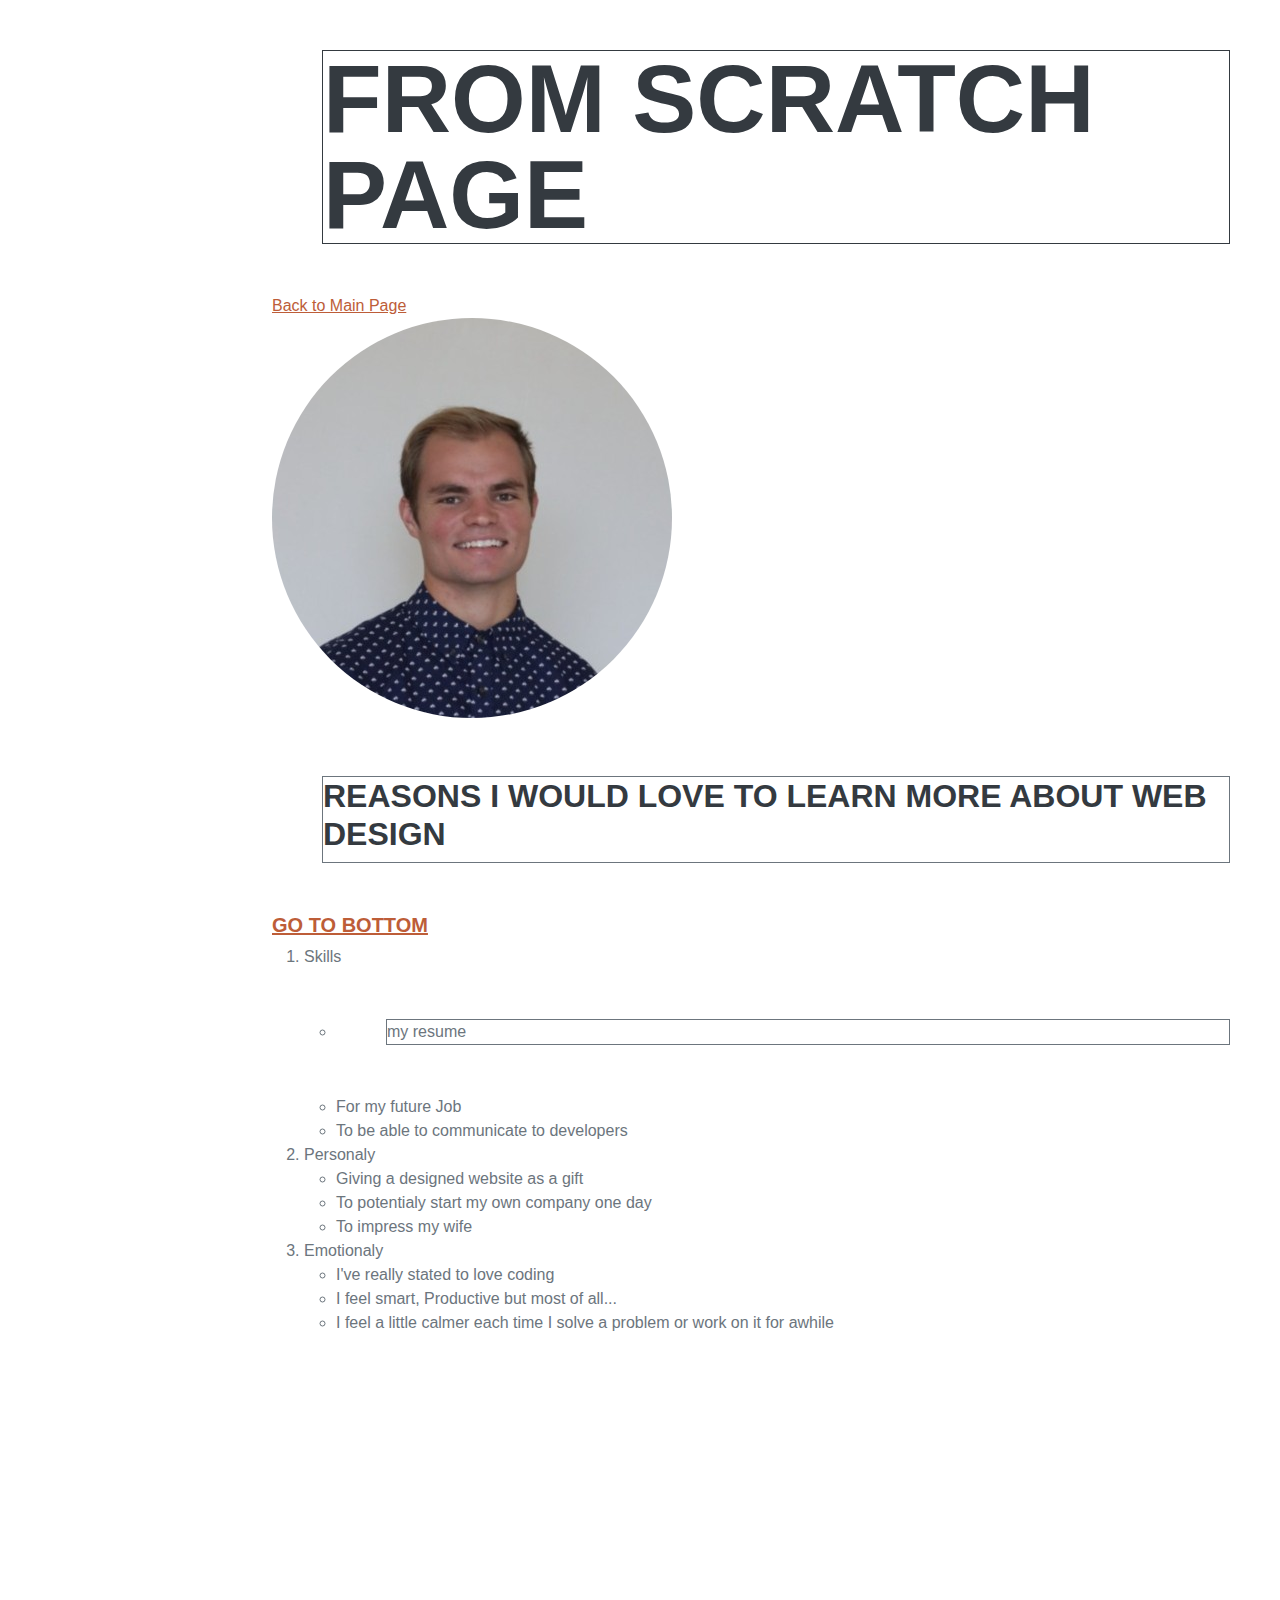
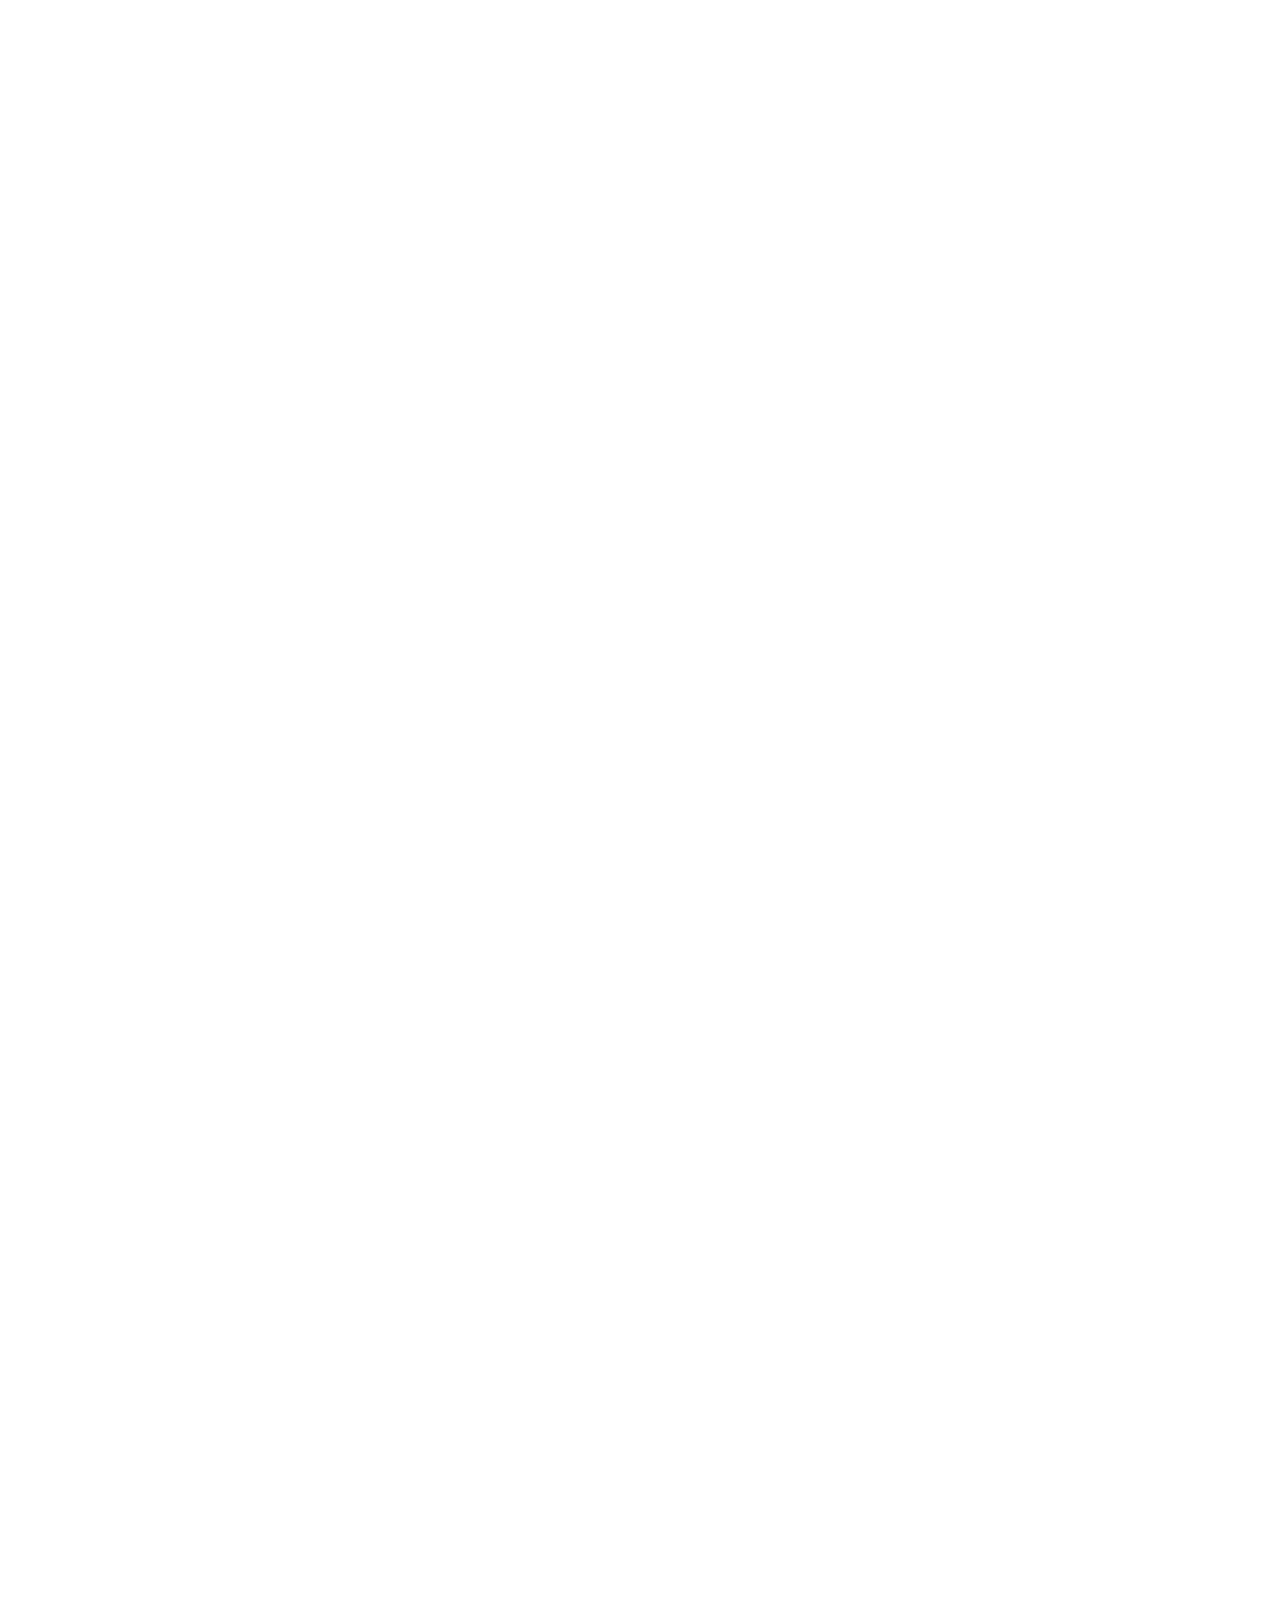
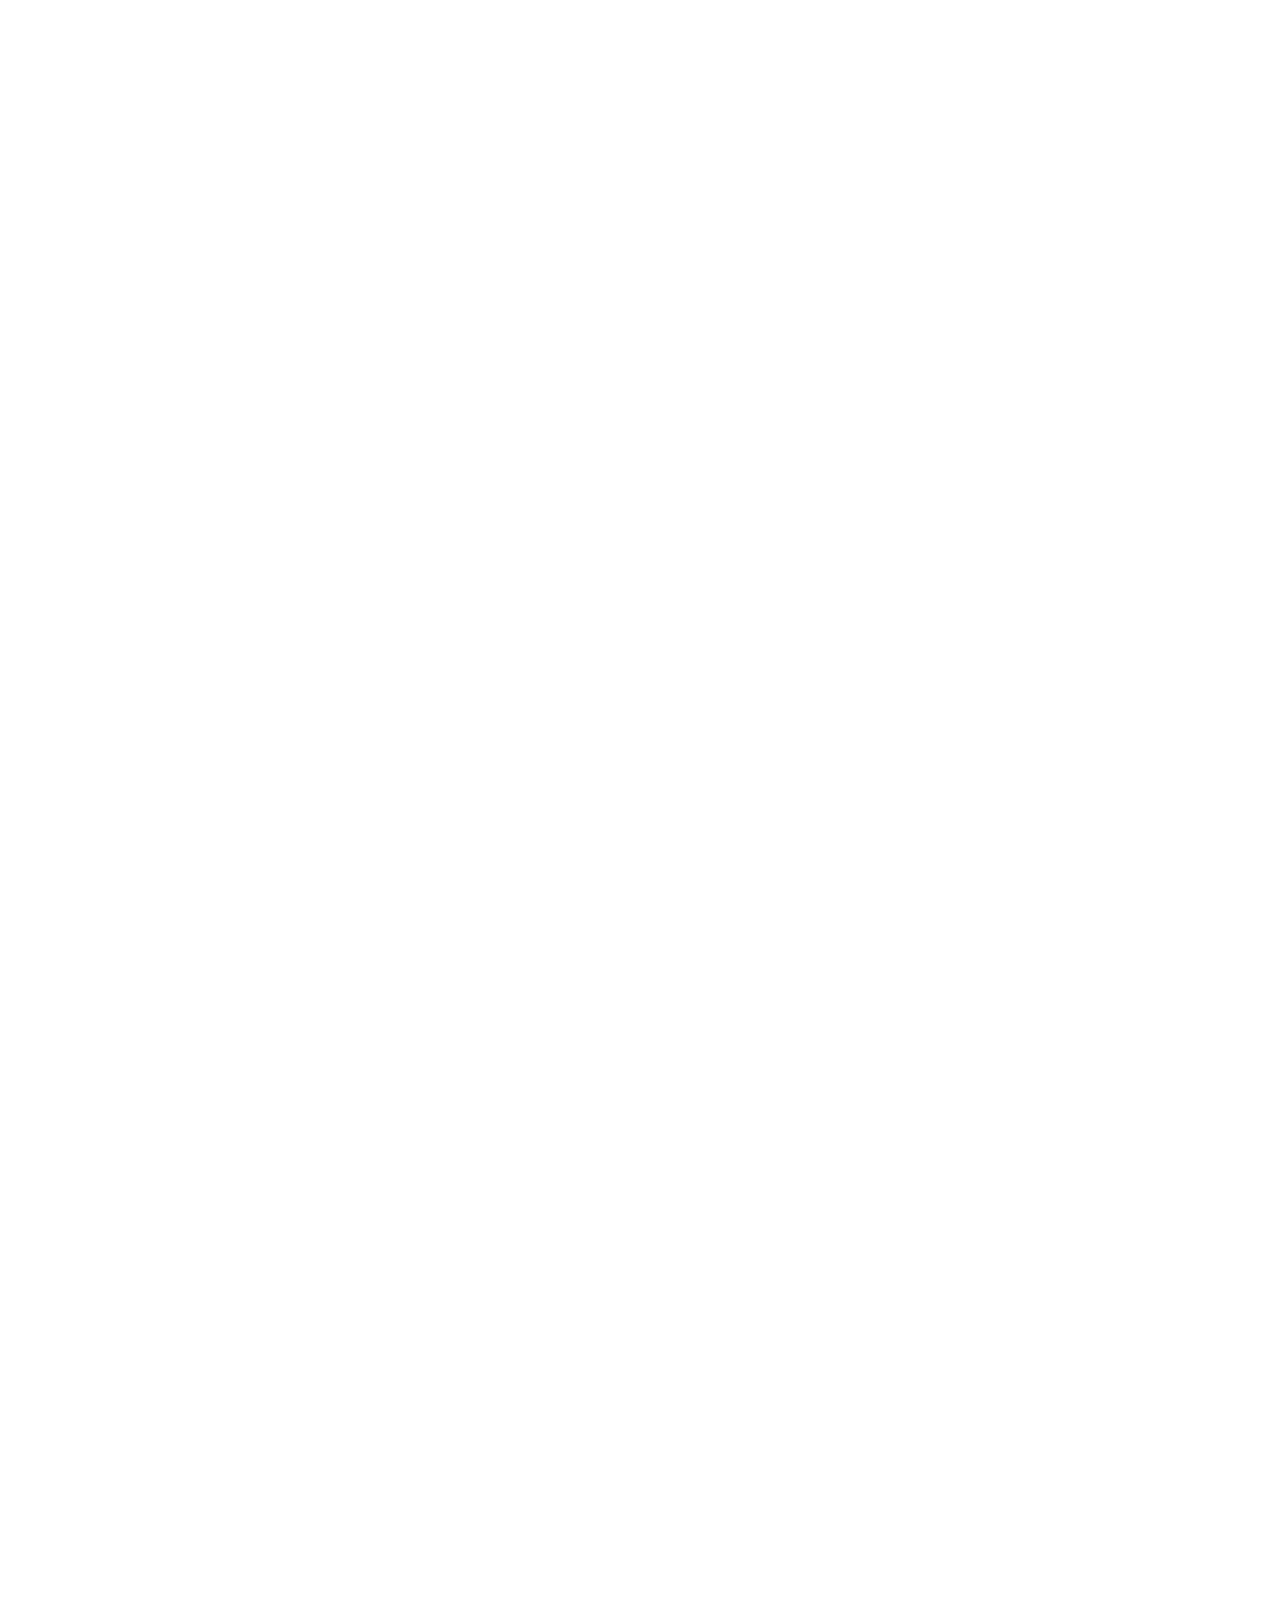
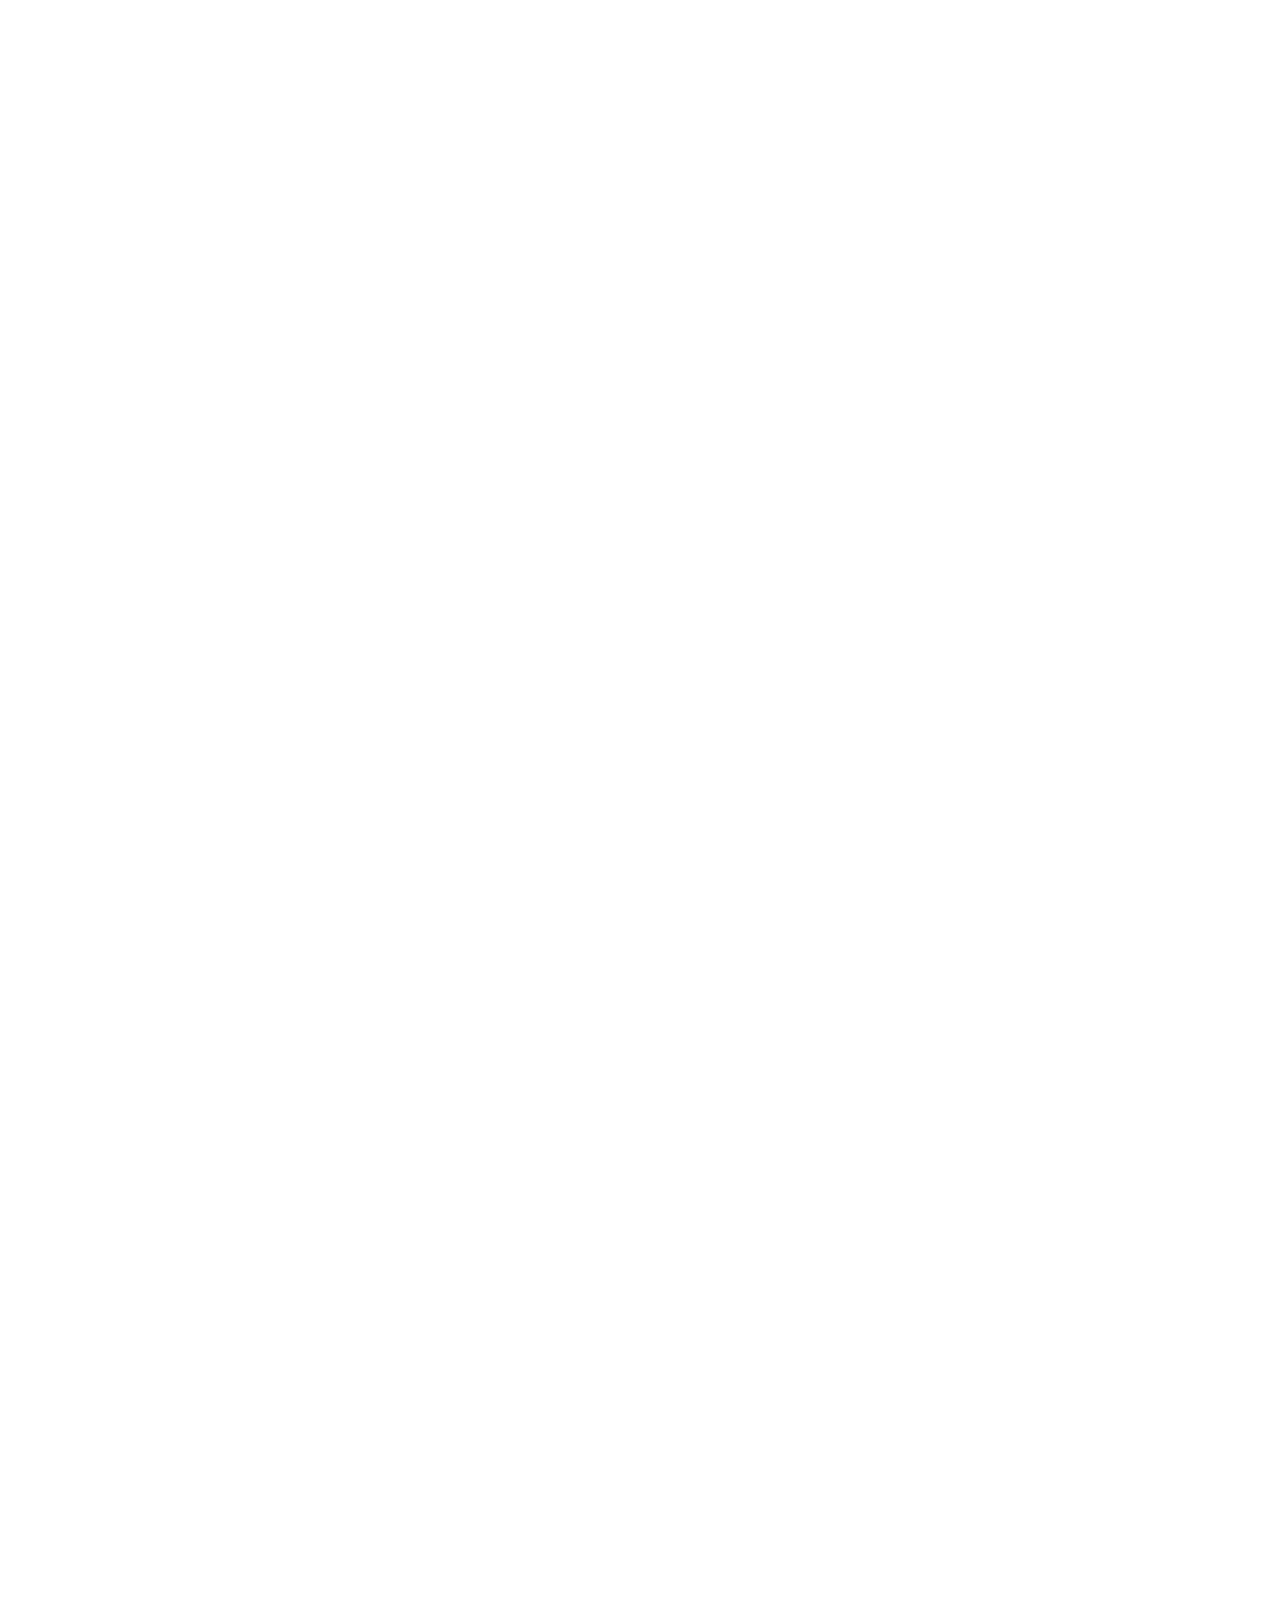
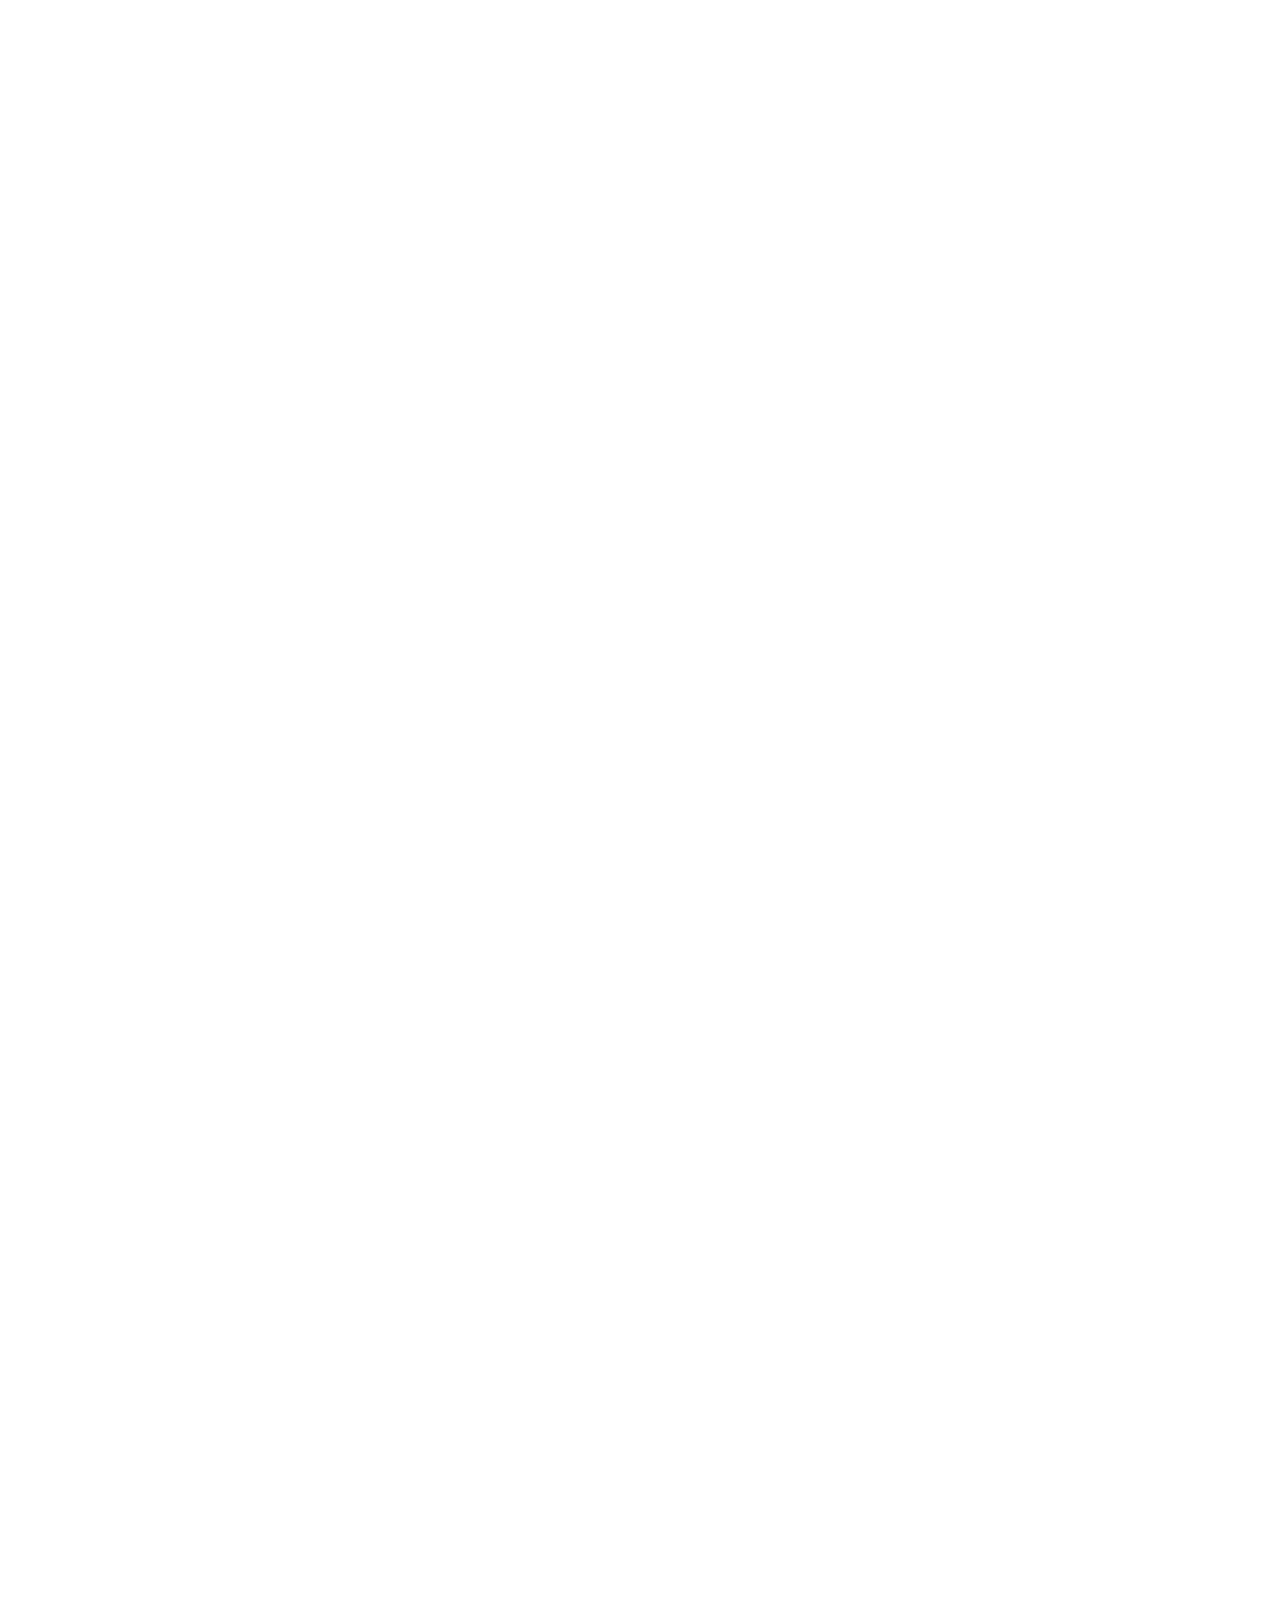
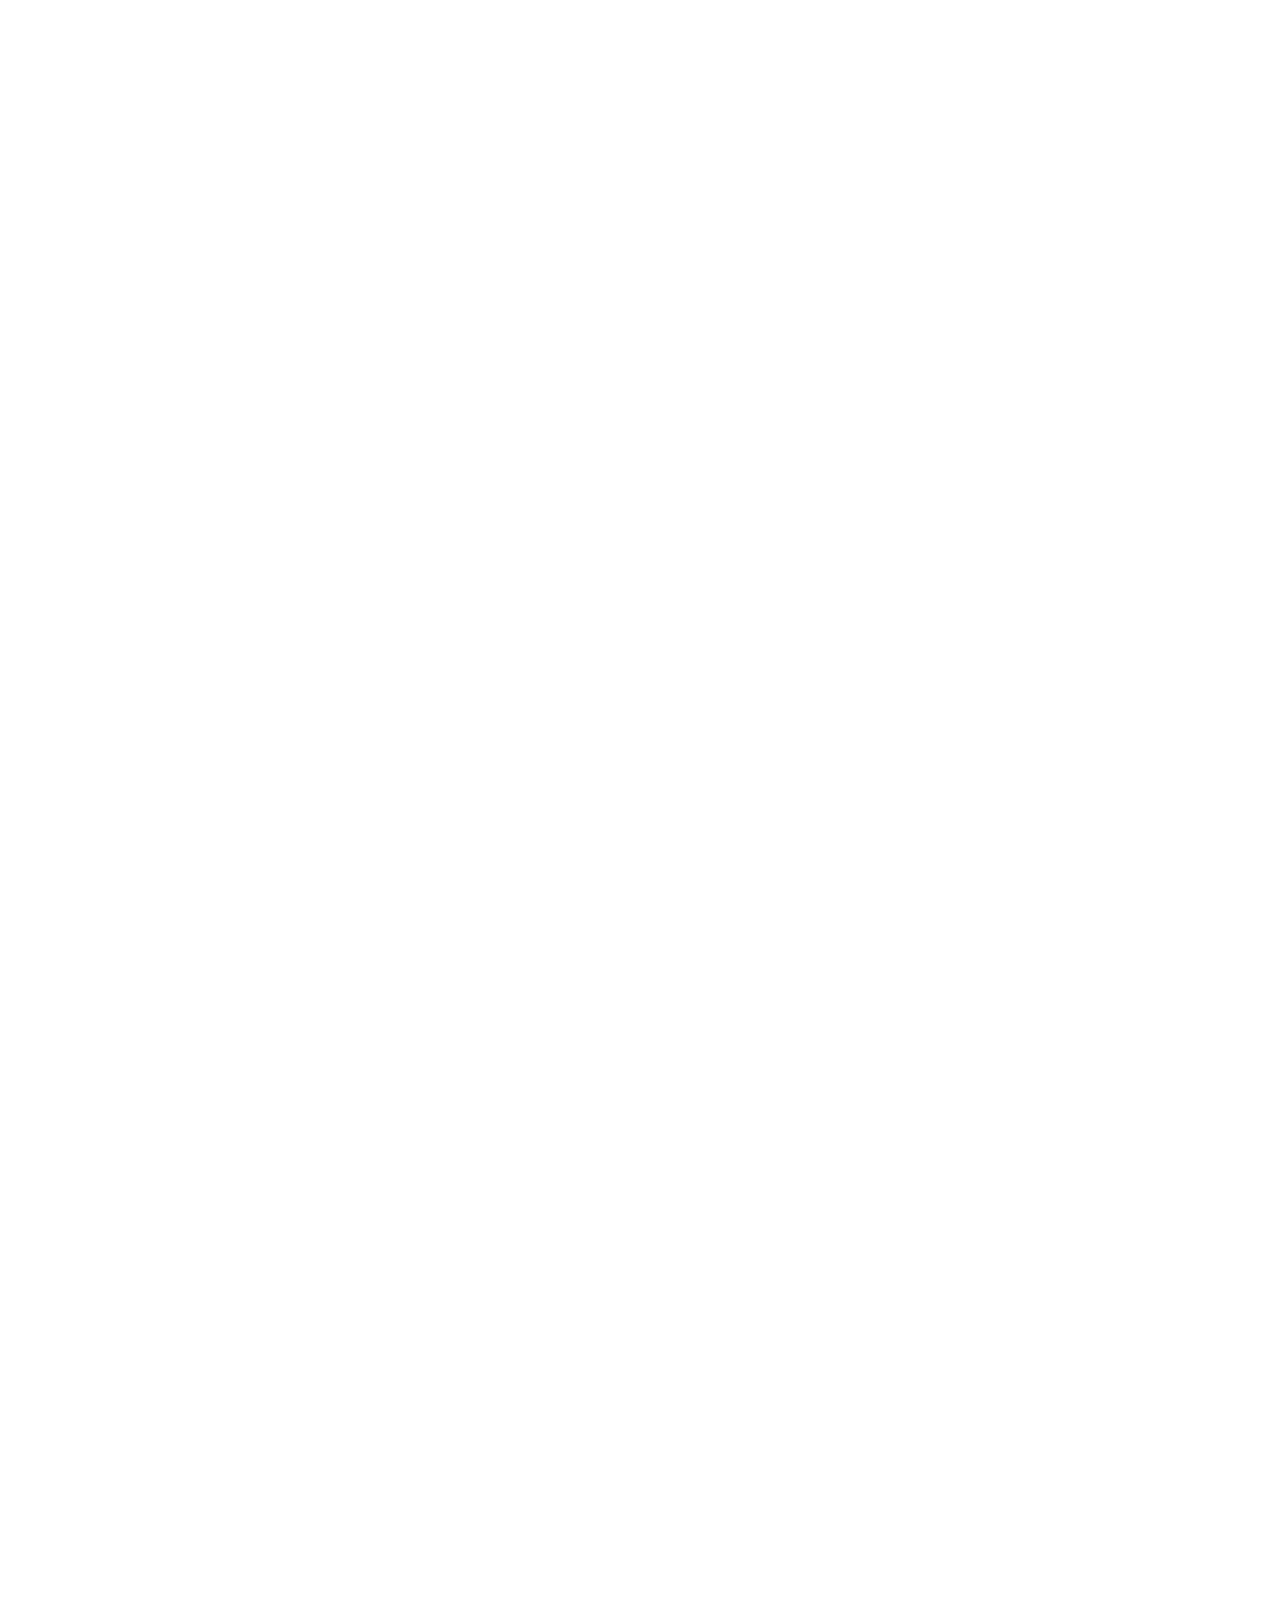
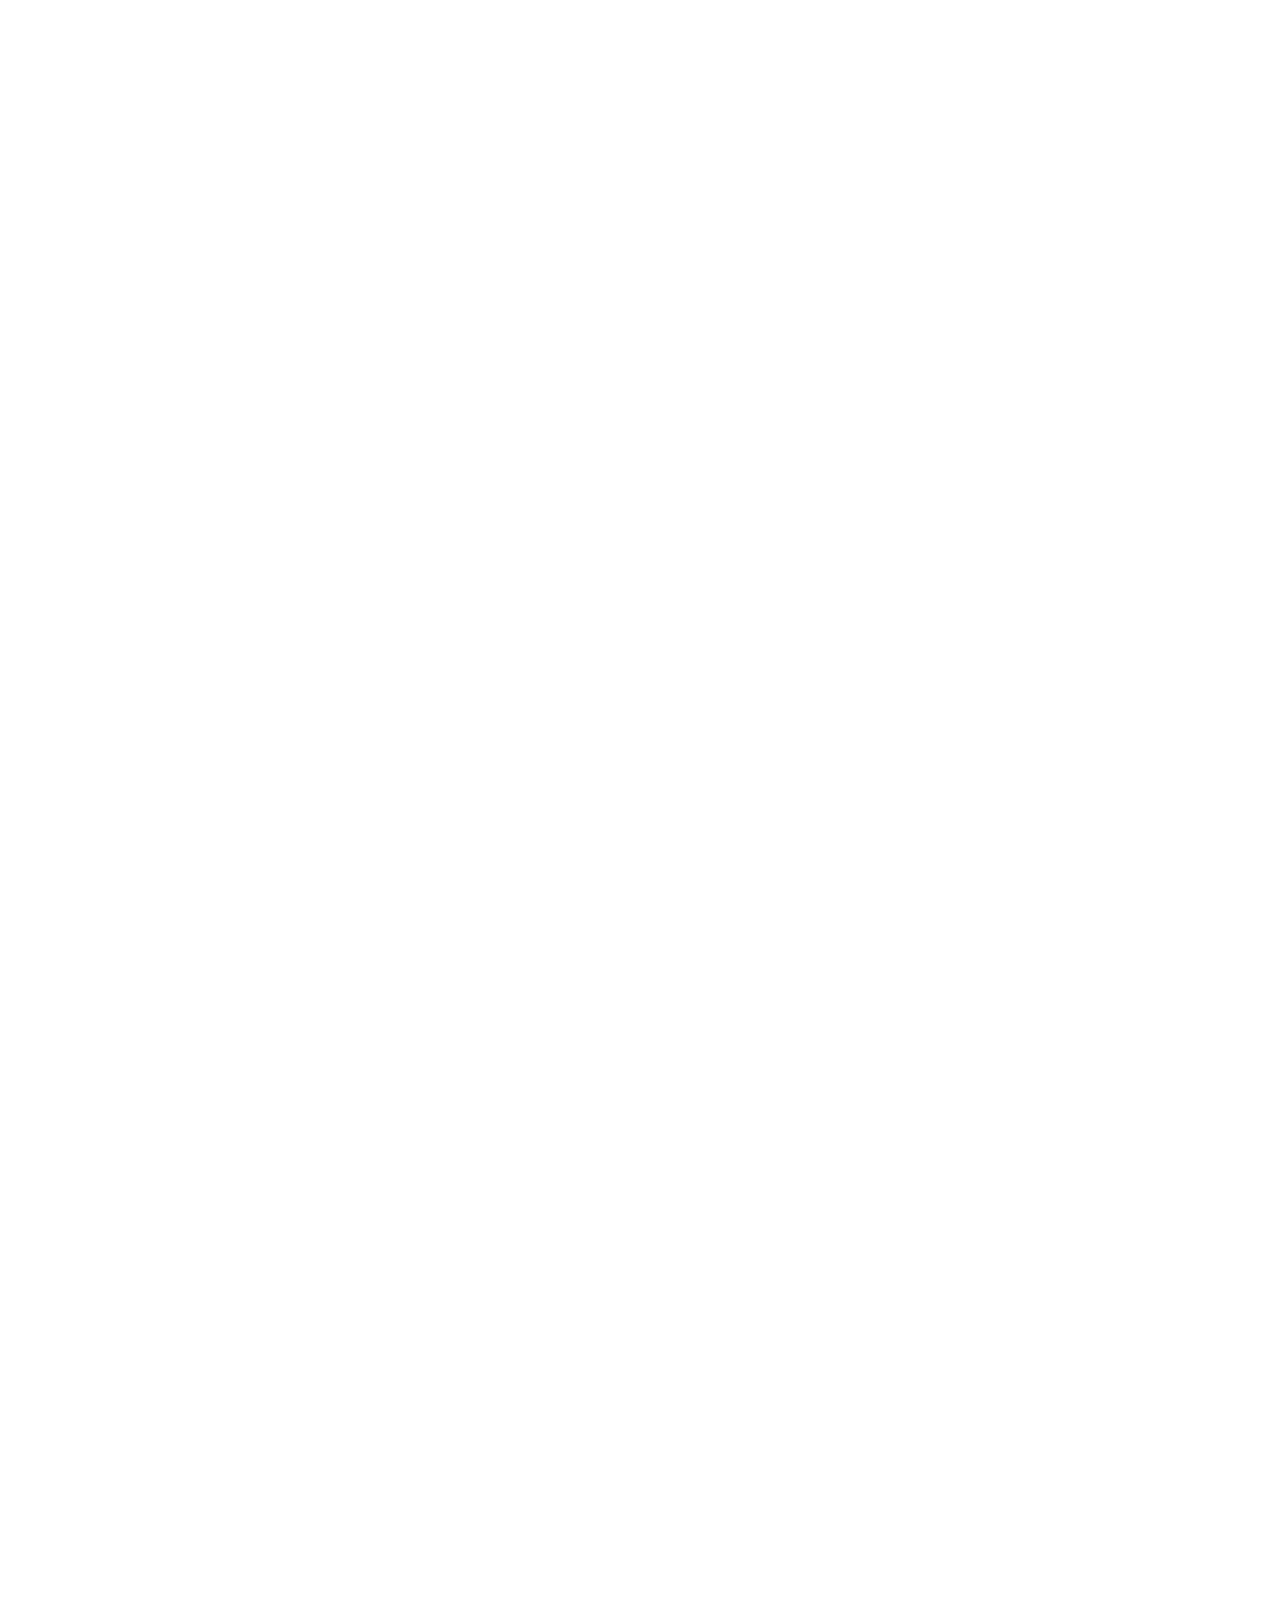
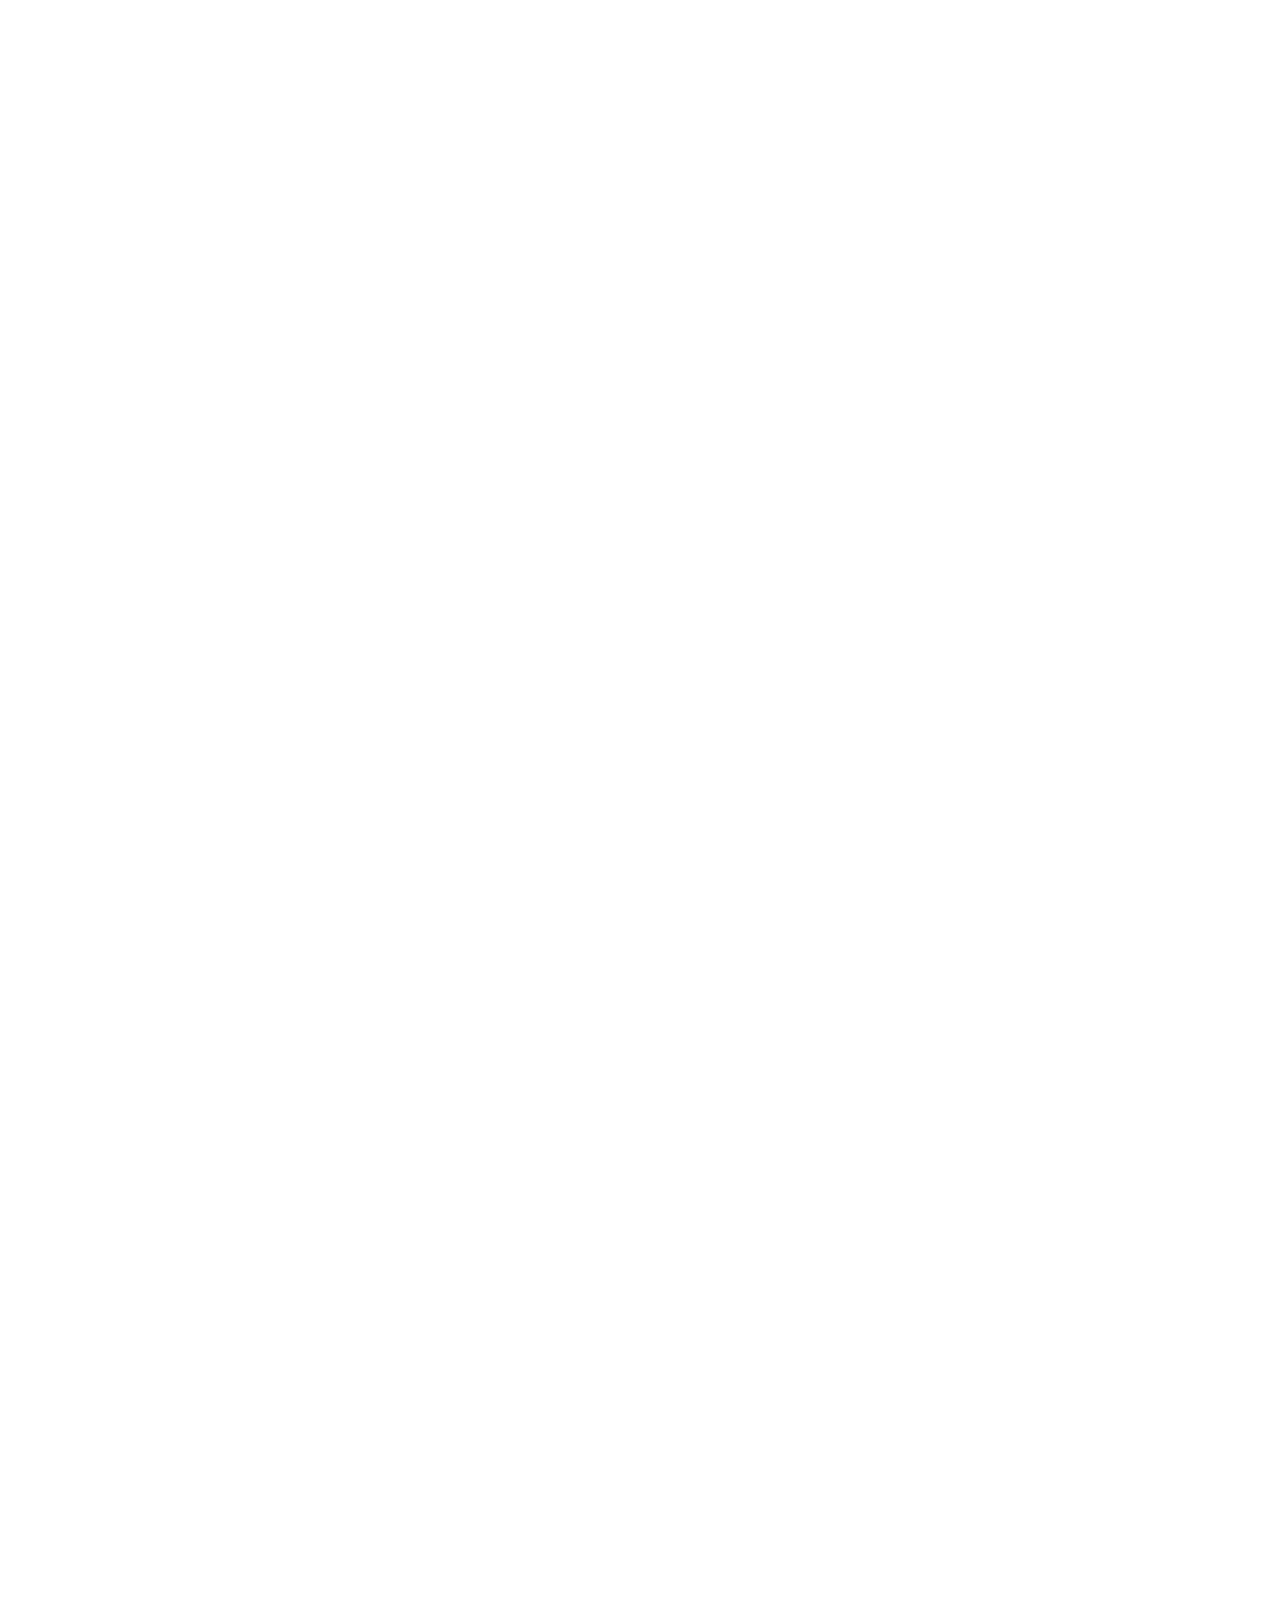
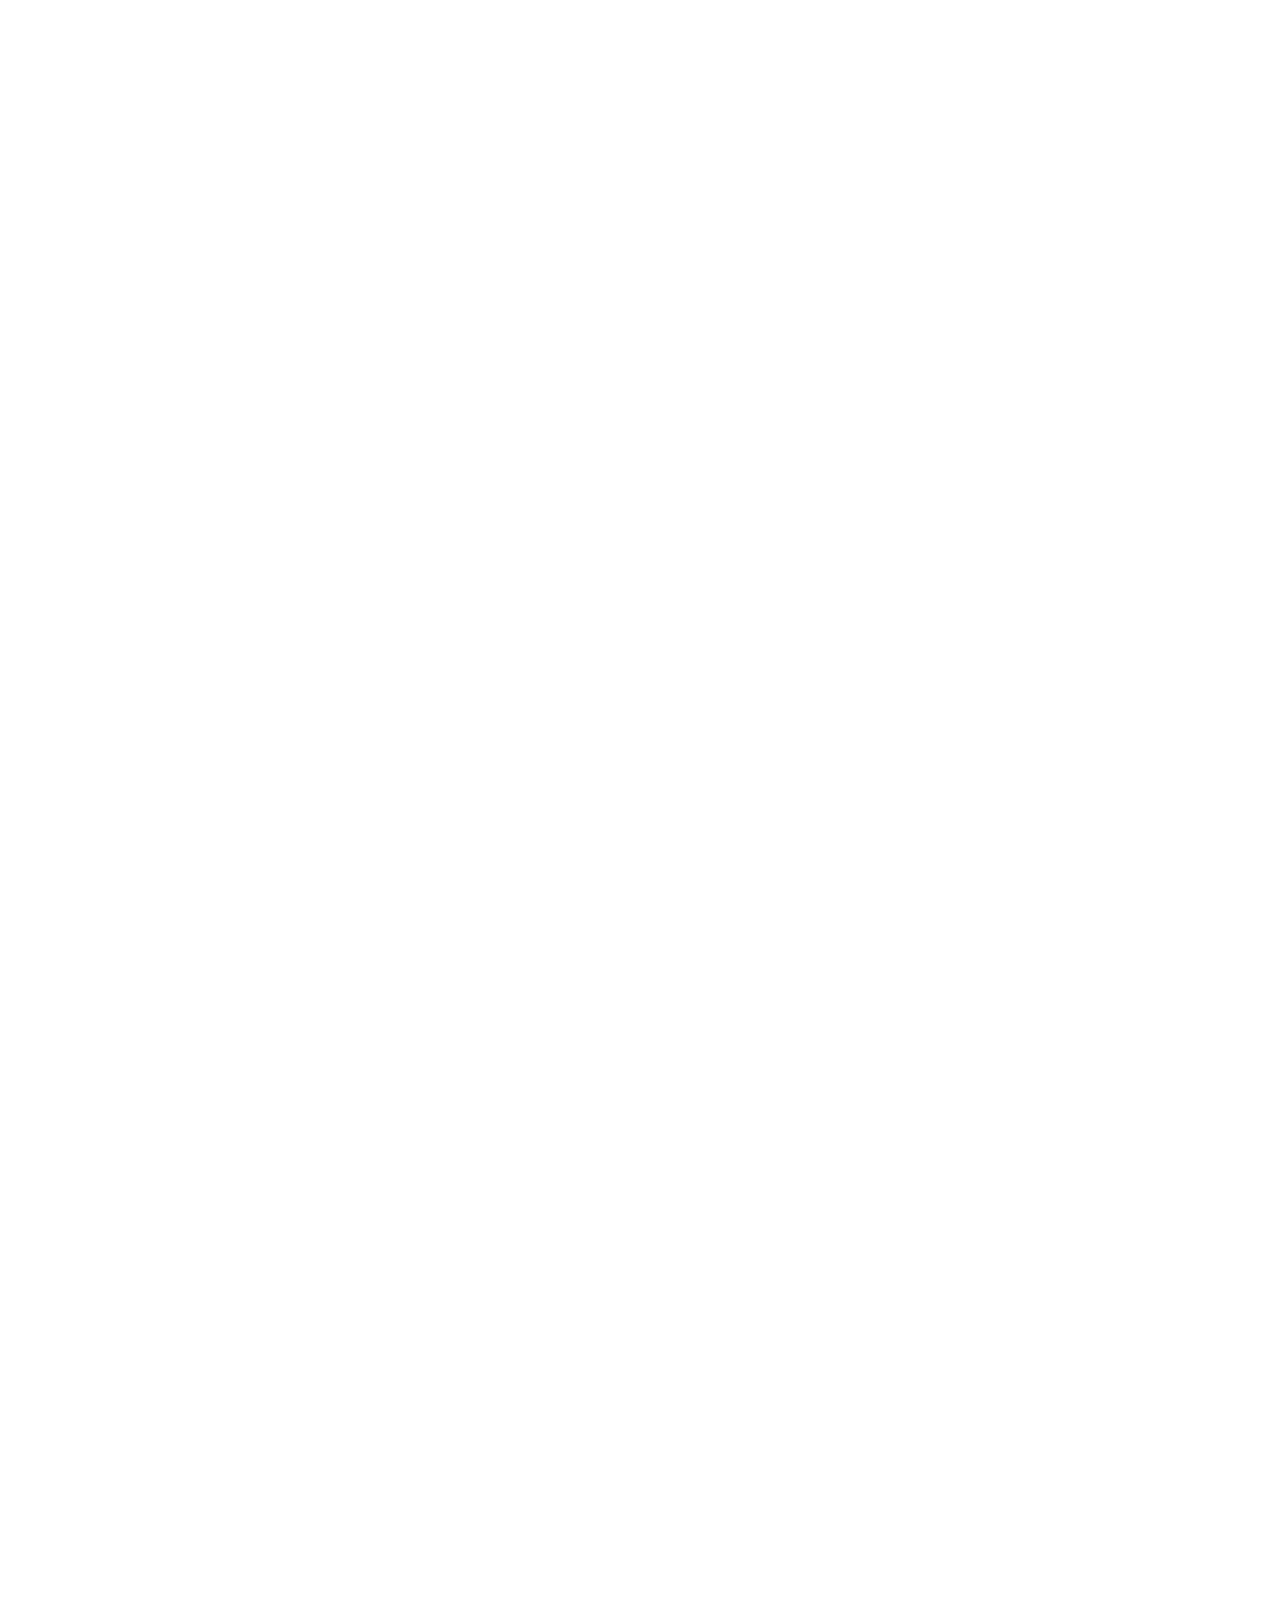
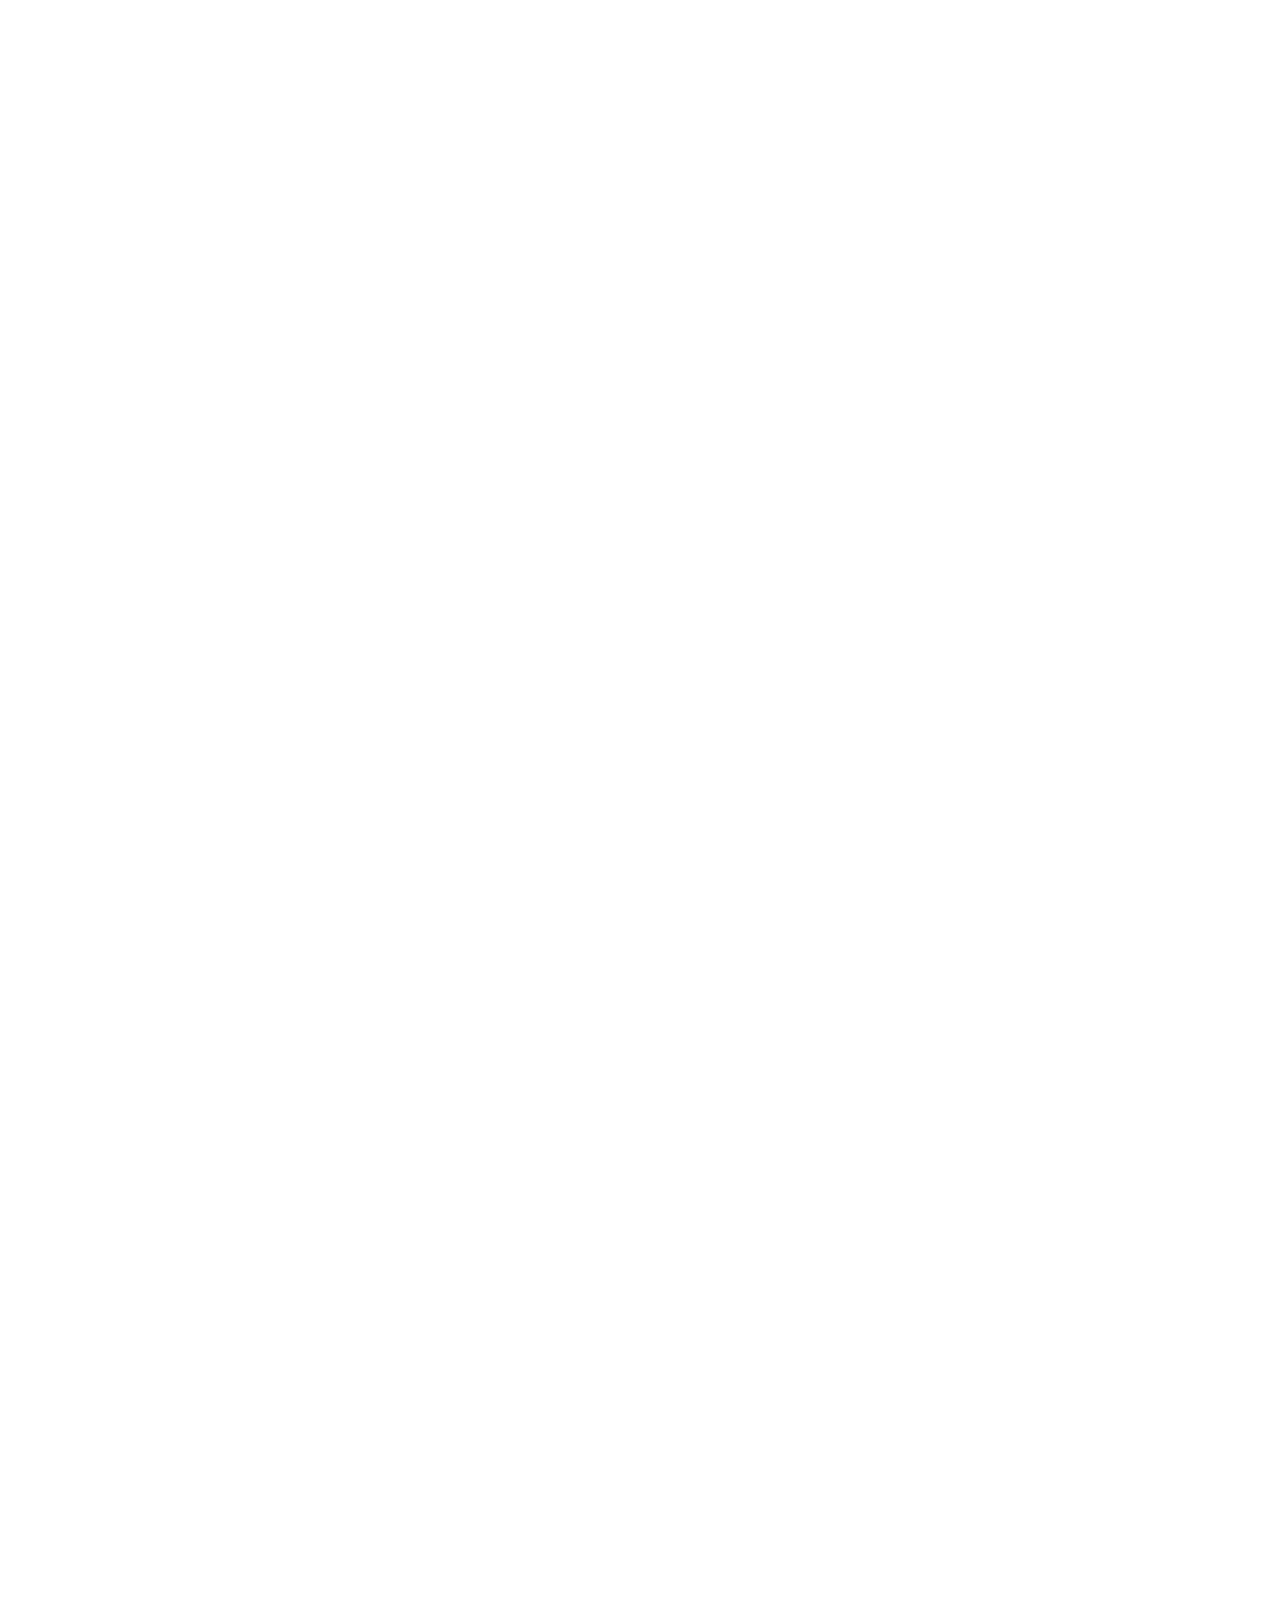
<file: fromscratch.html>
<!DOCTYPE html>
<html lang="en">
<head>
    <meta charset="UTF-8">
    <meta name="viewport" content="width=device-width, initial-scale=1.0">
    <title>From Scratch</title>
    <link href="css/Layoutstyles.css" rel="stylesheet" />
    <link href="css/styles.css" rel="stylesheet" />
</head>
<body>
    <h1 id="top" class="J1">From Scratch Page</h1>
    <a href="index.html"> Back to Main Page</a>
        <span class="d-none d-lg-block"><img class="img-fluid img-profile rounded-circle mx-auto mb-2" src="assets/img/Jacob Ross.jpg" height="200"/></span>
   <div class="J1"><h3>Reasons I would love to learn more about web design</h3></div> 
    <h5> <a href="#b">Go to Bottom</a></h5>

    <ol>
        <li>
            Skills 
            <ul>
                <li><div class="J1">my resume</div>  </li>
                <li>For my future Job</li>
                <li>To be able to communicate to developers</li>
            </ul>
        </li>
        <li>
            Personaly 
            <ul>
                <li> Giving a designed website as a gift</li>
                <li> To potentialy start my own company one day </li>
                <li> To impress my wife</li>
            </ul>
        </li>
        <li>
            Emotionaly 
            <ul>
                <li>I've really stated to love coding</li>
                <li>I feel smart, Productive but most of all...</li>
                <li>I feel a little calmer each time I solve a problem or work on it for awhile</li>
            </ul>
        </li>
    </ol>
    <iframe width="560" height="315" src="https://www.youtube.com/embed/ZFLTQTtk-q8?si=yhIVkU1810yMHfnc" title="YouTube video player" frameborder="0" allow="accelerometer; autoplay; clipboard-write; encrypted-media; gyroscope; picture-in-picture; web-share" allowfullscreen></iframe>
    <div class='tableauPlaceholder' id='viz1702590261971' style='position: relative'><noscript><a href='http:&#47;&#47;www.aplaceformom.com&#47;'><img alt='State Widget ' src='https:&#47;&#47;public.tableau.com&#47;static&#47;images&#47;Se&#47;SeniorLivingCostPlannerUSMapWidget&#47;StateWidget&#47;1_rss.png' style='border: none' /></a></noscript><object class='tableauViz'  style='display:none;'><param name='host_url' value='https%3A%2F%2Fpublic.tableau.com%2F' /> <param name='embed_code_version' value='3' /> <param name='site_root' value='' /><param name='name' value='SeniorLivingCostPlannerUSMapWidget&#47;StateWidget' /><param name='tabs' value='no' /><param name='toolbar' value='no' /><param name='static_image' value='https:&#47;&#47;public.tableau.com&#47;static&#47;images&#47;Se&#47;SeniorLivingCostPlannerUSMapWidget&#47;StateWidget&#47;1.png' /> <param name='animate_transition' value='yes' /><param name='display_static_image' value='yes' /><param name='display_spinner' value='yes' /><param name='display_overlay' value='yes' /><param name='display_count' value='yes' /><param name='language' value='en-US' /></object></div>                <script type='text/javascript'>                    var divElement = document.getElementById('viz1702590261971');                    var vizElement = divElement.getElementsByTagName('object')[0];                    vizElement.style.width='400px';vizElement.style.height='280px';                    var scriptElement = document.createElement('script');                    scriptElement.src = 'https://public.tableau.com/javascripts/api/viz_v1.js';                    vizElement.parentNode.insertBefore(scriptElement, vizElement);                </script>
    <p>&nbsp;</p>
<p>&nbsp;</p>
<p>&nbsp;</p>
<p>&nbsp;</p>
<p>&nbsp;</p>
<p>&nbsp;</p>
<p>&nbsp;</p>
<p>&nbsp;</p>
<p>&nbsp;</p>
<p>&nbsp;</p>
<p>&nbsp;</p>
<p>&nbsp;</p>
<p>&nbsp;</p>
<p>&nbsp;</p>
<p>&nbsp;</p>
<p>&nbsp;</p>
<p>&nbsp;</p>
<p>&nbsp;</p>
<p>&nbsp;</p>
<p>&nbsp;</p>
<p>&nbsp;</p>
<p>&nbsp;</p>
<p>&nbsp;</p>
<p>&nbsp;</p>
<p>&nbsp;</p>
<p>&nbsp;</p>
<p>&nbsp;</p>
<p>&nbsp;</p>
<p>&nbsp;</p>
<p>&nbsp;</p>
<p>&nbsp;</p>
<p>&nbsp;</p>
<p>&nbsp;</p>
<p>&nbsp;</p>
<p>&nbsp;</p>
<p>&nbsp;</p>
<p>&nbsp;</p>
<p>&nbsp;</p>
<p>&nbsp;</p>
<p>&nbsp;</p>
<p>&nbsp;</p>
<p>&nbsp;</p>
<p>&nbsp;</p>
<p>&nbsp;</p>
<p>&nbsp;</p>
<p>&nbsp;</p>
<p>&nbsp;</p>
<p>&nbsp;</p>
<p>&nbsp;</p>
<p>&nbsp;</p>
<p>&nbsp;</p>
<p>&nbsp;</p>
<p>&nbsp;</p>
<p>&nbsp;</p>
<p>&nbsp;</p>
<p>&nbsp;</p>
<p>&nbsp;</p>
<p>&nbsp;</p>
<p>&nbsp;</p>
<p>&nbsp;</p>
<p>&nbsp;</p>
<p>&nbsp;</p>
<p>&nbsp;</p>
<p>&nbsp;</p>
<p>&nbsp;</p>
<p>&nbsp;</p>
<p>&nbsp;</p>
<p>&nbsp;</p>
<p>&nbsp;</p>
<p>&nbsp;</p>
<p>&nbsp;</p>
<p>&nbsp;</p>
<p>&nbsp;</p>
<p>&nbsp;</p>
<p>&nbsp;</p>
<p>&nbsp;</p>
<p>&nbsp;</p>
<p>&nbsp;</p>
<p>&nbsp;</p>
<p>&nbsp;</p>
<p>&nbsp;</p>
<p>&nbsp;</p>
<p>&nbsp;</p>
<p>&nbsp;</p>
<p>&nbsp;</p>
<p>&nbsp;</p>
<p>&nbsp;</p>
<p>&nbsp;</p>
<p>&nbsp;</p>
<p>&nbsp;</p>
<p>&nbsp;</p>
<p>&nbsp;</p>
<p>&nbsp;</p>
<p>&nbsp;</p>
<p>&nbsp;</p>
<p>&nbsp;</p>
<p>&nbsp;</p>
<p>&nbsp;</p>
<p>&nbsp;</p>
<p>&nbsp;</p>
<p>&nbsp;</p>
<p>&nbsp;</p>
<p>&nbsp;</p>
<p>&nbsp;</p>
<p>&nbsp;</p>
<p>&nbsp;</p>
<p>&nbsp;</p>
<p>&nbsp;</p>
<p>&nbsp;</p>
<p>&nbsp;</p>
<p>&nbsp;</p>
<p>&nbsp;</p>
<p>&nbsp;</p>
<p>&nbsp;</p>
<p>&nbsp;</p>
<p>&nbsp;</p>
<p>&nbsp;</p>
<p>&nbsp;</p>
<p>&nbsp;</p>
<p>&nbsp;</p>
<p>&nbsp;</p>
<p>&nbsp;</p>
<p>&nbsp;</p>
<p>&nbsp;</p>
<p>&nbsp;</p>
<p>&nbsp;</p>
<p>&nbsp;</p>
<p>&nbsp;</p>
<p>&nbsp;</p>
<p>&nbsp;</p>
<p>&nbsp;</p>
<p>&nbsp;</p>
<p>&nbsp;</p>
<p>&nbsp;</p>
<p>&nbsp;</p>
<p>&nbsp;</p>
<p>&nbsp;</p>
<p>&nbsp;</p>
<p>&nbsp;</p>
<p>&nbsp;</p>
<p>&nbsp;</p>
<p>&nbsp;</p>
<p>&nbsp;</p>
<p>&nbsp;</p>
<p>&nbsp;</p>
<p>&nbsp;</p>
<p>&nbsp;</p>
<p>&nbsp;</p>
<p>&nbsp;</p>
<p>&nbsp;</p>
<p>&nbsp;</p>
<p>&nbsp;</p>
<p>&nbsp;</p>
<p>&nbsp;</p>
<p>&nbsp;</p>
<p>&nbsp;</p>
<p>&nbsp;</p>
<p>&nbsp;</p>
<p>&nbsp;</p>
<p>&nbsp;</p>
<p>&nbsp;</p>
<p>&nbsp;</p>
<p>&nbsp;</p>
<p>&nbsp;</p>
<p>&nbsp;</p>
<p>&nbsp;</p>
<p>&nbsp;</p>
<p>&nbsp;</p>
<p>&nbsp;</p>
<p>&nbsp;</p>
<p>&nbsp;</p>
<p>&nbsp;</p>
<p>&nbsp;</p>
<p>&nbsp;</p>
<p>&nbsp;</p>
<p>&nbsp;</p>
<p>&nbsp;</p>
<p>&nbsp;</p>
<p>&nbsp;</p>
<p>&nbsp;</p>
<p>&nbsp;</p>
<p>&nbsp;</p>
<p>&nbsp;</p>
<p>&nbsp;</p>
<p>&nbsp;</p>
<p>&nbsp;</p>
<p>&nbsp;</p>
<p>&nbsp;</p>
<p>&nbsp;</p>
<p>&nbsp;</p>
<p>&nbsp;</p>
<p>&nbsp;</p>
<p>&nbsp;</p>
<p>&nbsp;</p>
<p>&nbsp;</p>
<p>&nbsp;</p>
<p>&nbsp;</p>
<p>&nbsp;</p>
<p>&nbsp;</p>
<p>&nbsp;</p>
<p>&nbsp;</p>
<p>&nbsp;</p>
<p>&nbsp;</p>
<p>&nbsp;</p>
<p>&nbsp;</p>
<p>&nbsp;</p>
<p>&nbsp;</p>
<p>&nbsp;</p>
<p>&nbsp;</p>
<p>&nbsp;</p>
<p>&nbsp;</p>
<p>&nbsp;</p>
<p>&nbsp;</p>
<p>&nbsp;</p>
<p>&nbsp;</p>
<p>&nbsp;</p>
<p>&nbsp;</p>
<p>&nbsp;</p>
<p>&nbsp;</p>
<p>&nbsp;</p>
<p>&nbsp;</p>
<p>&nbsp;</p>
<p>&nbsp;</p>
<p>&nbsp;</p>
<p>&nbsp;</p>
<p>&nbsp;</p>
<p>&nbsp;</p>
<p>&nbsp;</p>
<p>&nbsp;</p>
<p>&nbsp;</p>
<p>&nbsp;</p>
<p>&nbsp;</p>
<p>&nbsp;</p>
<p>&nbsp;</p>
<p>&nbsp;</p>
<p>&nbsp;</p>
<p>&nbsp;</p>
<p>&nbsp;</p>
<p>&nbsp;</p>
<p>&nbsp;</p>
<p>&nbsp;</p>
<p>&nbsp;</p>
<p>&nbsp;</p>
<p>&nbsp;</p>
<p>&nbsp;</p>
<p>&nbsp;</p>
<p>&nbsp;</p>
<p>&nbsp;</p>
<p>&nbsp;</p>
<p>&nbsp;</p>
<p>&nbsp;</p>
<p>&nbsp;</p>
<p>&nbsp;</p>
<p>&nbsp;</p>
<p>&nbsp;</p>
<p>&nbsp;</p>
<p>&nbsp;</p>
<p>&nbsp;</p>
<p>&nbsp;</p>
<p>&nbsp;</p>
<p>&nbsp;</p>
<p>&nbsp;</p>
<p>&nbsp;</p>
<p>&nbsp;</p>
<p>&nbsp;</p>
<p>&nbsp;</p>
<p>&nbsp;</p>
<p>&nbsp;</p>
<p>&nbsp;</p>
<p>&nbsp;</p>
<p>&nbsp;</p>
<p>&nbsp;</p>
<p>&nbsp;</p>
<p>&nbsp;</p>
<p>&nbsp;</p>
<p>&nbsp;</p>
<p>&nbsp;</p>
<p>&nbsp;</p>
<p>&nbsp;</p>
<p>&nbsp;</p>
<p>&nbsp;</p>
<p>&nbsp;</p>
<p>&nbsp;</p>
<p>&nbsp;</p>
<p>&nbsp;</p>
<p>&nbsp;</p>
<p>&nbsp;</p>
<p>&nbsp;</p>
<p>&nbsp;</p>
<p>&nbsp;</p>
<p>&nbsp;</p>
<p>&nbsp;</p>
<p>&nbsp;</p>
<p>&nbsp;</p>
<p>&nbsp;</p>
<p>&nbsp;</p>
<p>&nbsp;</p>
<p>&nbsp;</p>
<p>&nbsp;</p>
<p>&nbsp;</p>
<p>&nbsp;</p>
<p>&nbsp;</p>
<p>&nbsp;</p>
<p>&nbsp;</p>
<p>&nbsp;</p>
<p>&nbsp;</p>
<p>&nbsp;</p>
<p>&nbsp;</p>
<p>&nbsp;</p>
<p>&nbsp;</p>
<p>&nbsp;</p>
<p>&nbsp;</p>
<p>&nbsp;</p>
<p>&nbsp;</p>
<p>&nbsp;</p>
<p>&nbsp;</p>
<p>&nbsp;</p>
<p>&nbsp;</p>
<p>&nbsp;</p>
<p>&nbsp;</p>
<p>&nbsp;</p>
<p>&nbsp;</p>
<p>&nbsp;</p>
<p>&nbsp;</p>
<p>&nbsp;</p>
<p>&nbsp;</p>
<p>&nbsp;</p>
<p>&nbsp;</p>
<p>&nbsp;</p>
<p>&nbsp;</p>
<p>&nbsp;</p>
<p>&nbsp;</p>
<p>&nbsp;</p>
<p>&nbsp;</p>
<p>&nbsp;</p>
<p>&nbsp;</p>
<p>&nbsp;</p>
<p>&nbsp;</p>
<p>&nbsp;</p>
<p>&nbsp;</p>
<p>&nbsp;</p>
<p>&nbsp;</p>
<p>&nbsp;</p>
<p>&nbsp;</p>
<p>&nbsp;</p>
<p>&nbsp;</p>
<p>&nbsp;</p>
<p>&nbsp;</p>
<p>&nbsp;</p>
<p>&nbsp;</p>
<p>&nbsp;</p>
<p>&nbsp;</p>
<p>&nbsp;</p>
<p>&nbsp;</p>
<p>&nbsp;</p>
<p>&nbsp;</p>
<p>&nbsp;</p>
<p>&nbsp;</p>
<p>&nbsp;</p>
<p>&nbsp;</p>
<p>&nbsp;</p>
<p>&nbsp;</p>
<p>&nbsp;</p>
<p>&nbsp;</p>

<h1 id="b"> You found the bottom!!</h1>
<a href="#top">click here to go back to the top</a>


</body>
</html>
</file>
<file: css/Layoutstyles.css>
body {
    background-color:lightgray;
    font-family: Verdana, Geneva, Tahoma, sans-serif;

}

.J1 {
        border: 1px solid;
        margin: 50px;
}
</file>
